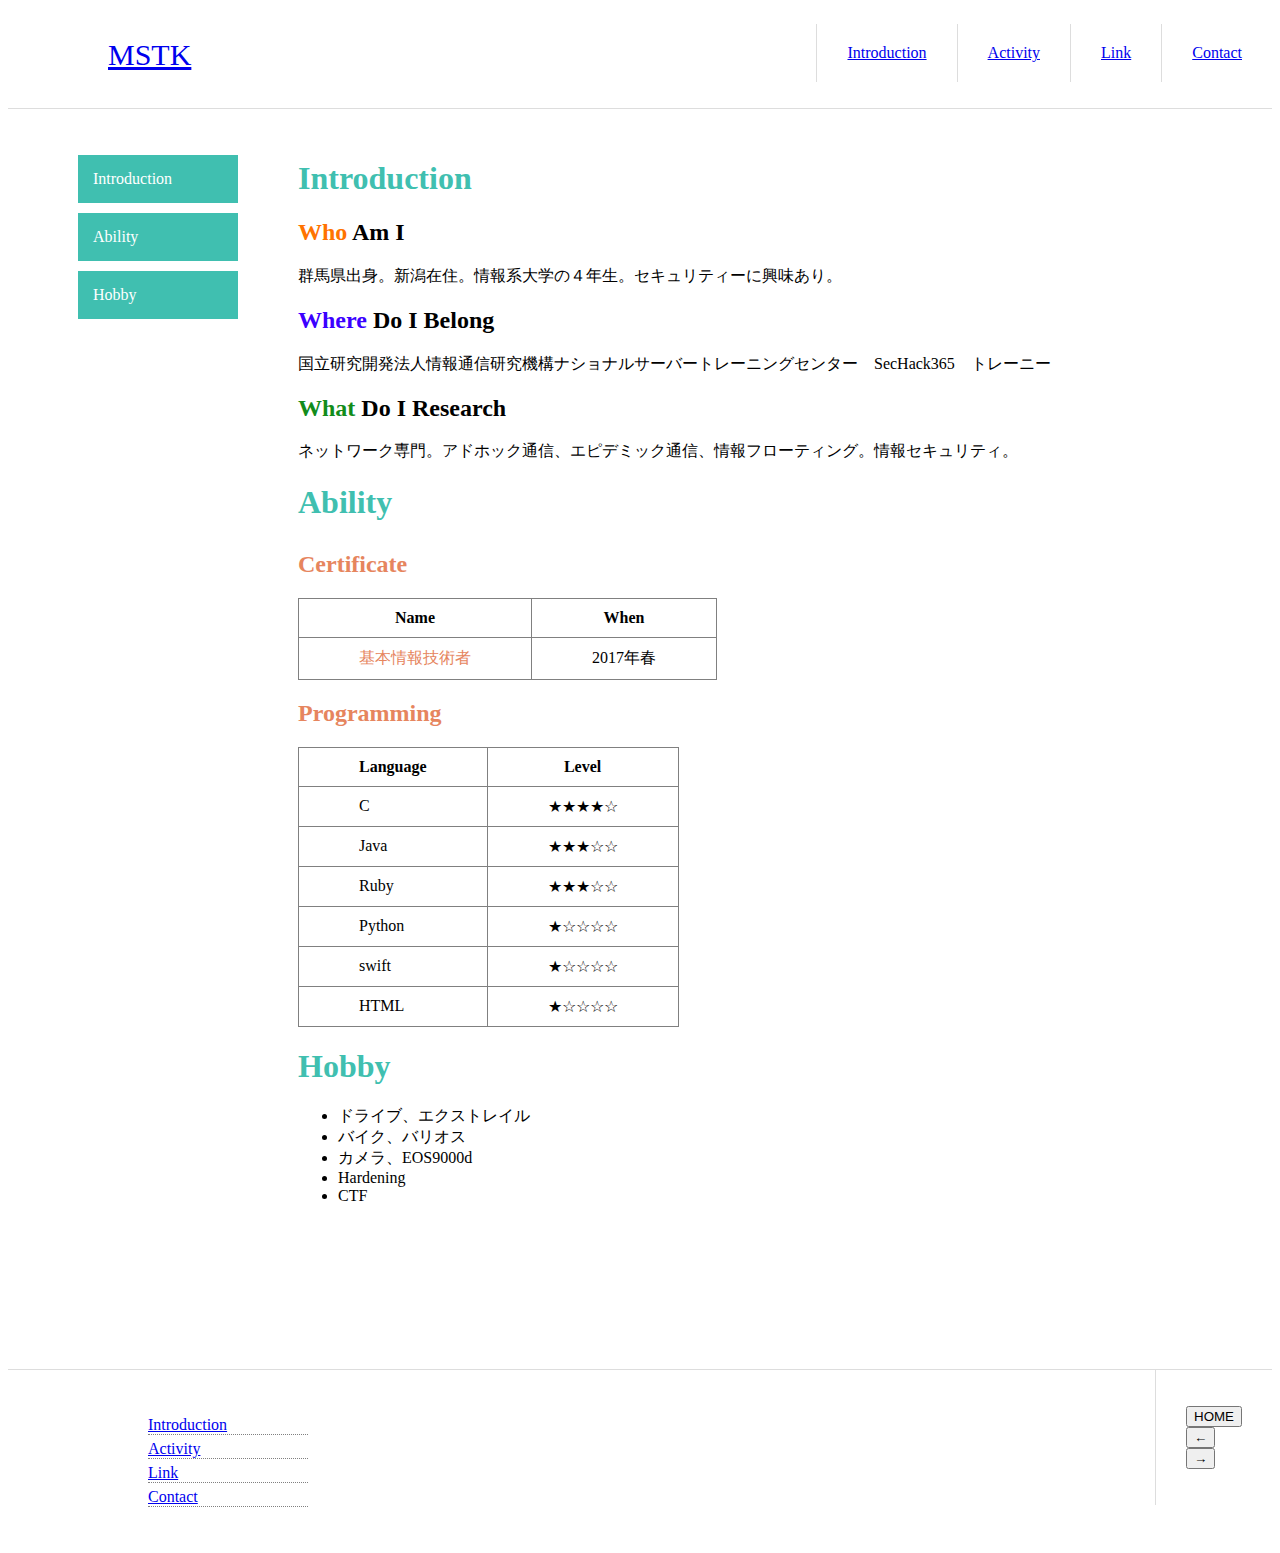
<file: index.html>
<!DOCTYPE html>
<html>

<!-- head -->
<head>
  <meta charset="utf-8">
  <title>むろちゃん</title>
  <link rel="stylesheet" href="stylesheet.css">
</head>

<!-- body -->
<body>

  <!-- header -->
  <div class="header">
    <div class="header-left"><a href="index.html">MSTK<a></div>
    <div class="header-right">
      <ul>
        <li><a href="introduction.html">Introduction</a></li>
        <li><a href="activity.html">Activity</a></li>
        <li><a href="link.html">Link</a></li>
        <li><a href="contact.html">Contact</a></li>
      </ul>
    </div>
  </div>

  <!-- main -->
  <div class="main">

    <!-- sidebar -->
    <div class="sidebar">
      <ul>
        <li>Introduction</li>
        <li>Ability</li>
        <li>Hobby</li>
      </ul>
    </div>

    <!-- contents -->
    <div class="contents">

      <!-- introduction -->
      <div class="contents-introduction">
        <h1>Introduction</h1>
        <h2><span class = "who-highlight">Who</span> Am I</h2>
        <p>群馬県出身。新潟在住。情報系大学の４年生。セキュリティーに興味あり。</p>
        <h2><span class = "where-highlight">Where</span> Do I Belong</h2>
        <p>国立研究開発法人情報通信研究機構ナショナルサーバートレーニングセンター　SecHack365　トレーニー</p>
        <h2><span class = "what-highlight">What</span> Do I Research</h2>
        <p>ネットワーク専門。アドホック通信、エピデミック通信、情報フローティング。情報セキュリティ。</p>
      </div>

      <!-- abirity -->
      <div class="contents-ability">
        <h1>Ability</h1>
        <h2>Certificate</h2>
        <table>
          <tr><th>Name</th><th>When</th></tr>
          <tr><td class="fe-title">基本情報技術者</td><td>2017年春</td></tr>
        </table>
        <h2>Programming</h2>
        <table>
          <tr><th>Language</th><th>Level</th></tr>
          <tr><td class="c-title">C</td><td>★★★★☆</td></tr>
          <tr><td class="java-title">Java</td><td>★★★☆☆</td></tr>
          <tr><td class="ruby-title">Ruby</td><td>★★★☆☆</td></tr>
          <tr><td class="python-title">Python</td><td>★☆☆☆☆</td></tr>
          <tr><td class="swift-title">swift</td><td>★☆☆☆☆</td></tr>
          <tr><td class="html-title">HTML</td><td>★☆☆☆☆</td></tr>
        </table>
      </div>

      <!-- hobby -->
      <div class="contents-hobby">
        <h1>Hobby</h1>
        <ul>
          <li>ドライブ、エクストレイル</li>
          <li>バイク、バリオス</li>
          <li>カメラ、EOS9000d</li>
          <li>Hardening</li>
          <li>CTF</li>
        </ul>
      </div>
    </div>
  </div>

  <!-- footer -->
  <div class="footer">
    <div class="footer-left">
      <ul>
        <li><a href = "introduction.html">Introduction</a></li>
        <li><a href = "activity.html">Activity</a></li>
        <li><a href="link.html">Link</a></li>
        <li><a href = "contact.html">Contact</a></li>
      </ul>
    </div>
    <div class="footer-right">
      <p>
        <input type="button" value="HOME" onclick="location.href='index.html'"><br>
        <input type = "button" value = "←" onclick = "history.back()"><br>
        <input type = "button" value = "→" onclick = "history.forward()">
      </p>
    </div>
  </div>

</body>

</html>
</file>
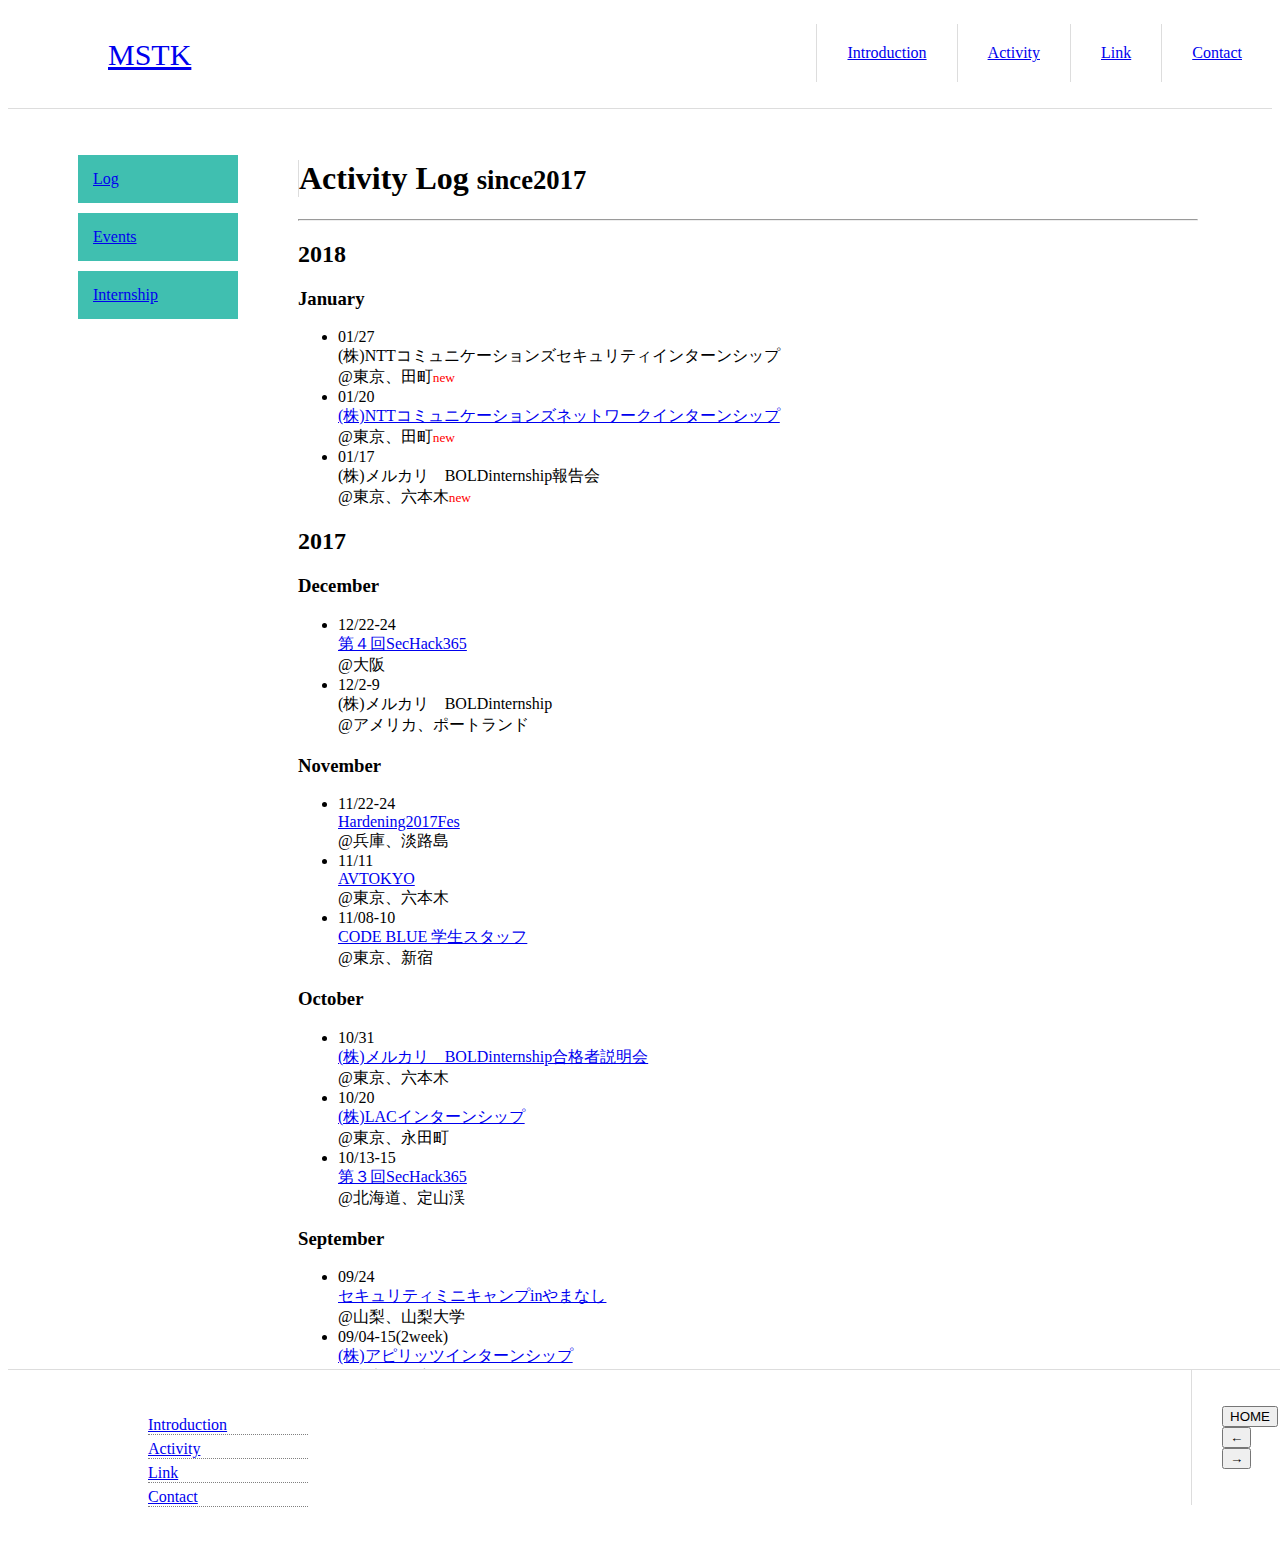
<file: activity.html>
<!DOCTYPE html>
<html>

<!-- head -->
<head>
  <meta charset="utf-8">
  <title>むろちゃん</title>
  <link rel="stylesheet" href="stylesheet.css">
</head>

<!-- body -->
<body>

  <!-- header -->
  <div class="header">
    <div class="header-left"><a href="index.html">MSTK<a></div>
    <div class="header-right">
      <ul>
        <li><a href="introduction.html">Introduction</a></li>
        <li><a href="activity.html">Activity</a></li>
        <li><a href="link.html">Link</a></li>
        <li><a href="contact.html">Contact</a></li>
      </ul>
    </div>
  </div>

  <!-- main -->
  <div class="main">

    <!-- sidebar -->
    <div class="sidebar">
      <ul>
        <li><a href = "activity.html" >Log</li>
        <li><a href = "events.html" >Events</li>
        <li><a href = "internship.html" >Internship<a></li>
      </ul>
    </div>

    <!-- log -->
    <div class = "log">
      <h1>Activity Log <small>since2017</small></h1>
      <hr>
      <h2>2018</h2>
      <h3>January</h3>
      <ul>
        <li class = "new">01/27<br>(株)NTTコミュニケーションズセキュリティインターンシップ<br>@東京、田町</li>
        <li class = "new">01/20<br><a href="http://balius-1064.hatenablog.com/entry/2018/01/24/115305">(株)NTTコミュニケーションズネットワークインターンシップ</a><br>@東京、田町</li>
        <li class = "new">01/17<br>(株)メルカリ　BOLDinternship報告会<br>@東京、六本木</li>
      </ul>
      <h2>2017</h2>
      <h3>December</h3>
      <ul>
        <li>12/22-24<br><a href="http://balius-1064.hatenablog.com/entry/2018/01/01/161850">第４回SecHack365</a><br>@大阪</li>
        <li>12/2-9<br>(株)メルカリ　BOLDinternship<br>@アメリカ、ポートランド</li>
      </ul>
      <h3>November</h3>
      <ul>
        <li>11/22-24<br><a href="http://balius-1064.hatenablog.com/entry/2018/01/02/001627">Hardening2017Fes</a><br>@兵庫、淡路島</li>
        <li>11/11<br><a href="http://balius-1064.hatenablog.com/entry/2018/01/03/120834">AVTOKYO</a><br>@東京、六本木</li>
        <li>11/08-10<br><a href="http://balius-1064.hatenablog.com/entry/2018/01/03/163909">CODE BLUE 学生スタッフ</a><br>@東京、新宿</li>
      </ul>
      <h3>October</h3>
      <ul>
        <li>10/31<br><a href="http://balius-1064.hatenablog.com/entry/2017/11/01/163947">(株)メルカリ　BOLDinternship合格者説明会</a><br>@東京、六本木</li>
        <li>10/20<br><a href="http://balius-1064.hatenablog.com/entry/2017/10/21/171951">(株)LACインターンシップ</a><br>@東京、永田町</li>
        <li>10/13-15<br><a href="http://balius-1064.hatenablog.com/entry/2017/10/24/134553">第３回SecHack365</a><br>@北海道、定山渓</li>
      </ul>
      <h3>September</h3>
      <ul>
        <li>09/24<br><a href="http://balius-1064.hatenablog.com/entry/2017/09/25/113513">セキュリティミニキャンプinやまなし</a><br>@山梨、山梨大学</li>
        <li>09/04-15(2week)<br><a href="http://balius-1064.hatenablog.com/entry/2017/09/23/180122">(株)アピリッツインターンシップ</a><br>@東京、原宿</li>
      </ul>
      <h3>August</h3>
      <ul>
        <li>08/23-25<br><a href="http://balius-1064.hatenablog.com/entry/2017/09/09/233052">第２回SecHack365</a><br>@福岡、志賀島村</li>
        <li>08/07-09(3day)<br><a href="http://balius-1064.hatenablog.com/entry/2018/01/08/192305">(株)トレンドマイクロインターンシップ</a><br>@東京、新宿</li>
      </ul>
      <h3>June</h3>
      <ul>
        <li>06/10-11<br>第１回SecHack365<br>@東京、蒲田</li>
      </ul>
      <h3>May</h3>
      <ul>
        <li>05/28<br>CTF4b(SECCON)<br>@長野</li>
        <li>05/20<br>SecHack365説明会<br>@東京</li>
        <li>05/19<br>NICT見学会<br>@東京</li>
      </ul>
      <h3>April</h3>
      <ul>
        <li>04/16<br>基本情報技術者試験<br>@新潟</li>
      </ul>
      <h3>February</h3>
      <ul>
        <li>02/23-24(2day)<br>(株)パソナテック合宿インターンシップ<br>@千葉</li>
        <li>02/13-22(2week)<br>(株)アクロビジョンインターンシップ<br>@東京、池袋</li>
      </ul>
    </div>

    <!-- footer -->
    <div class="footer">
      <div class="footer-left">
        <ul>
          <li><a href="introduction.html">Introduction</a></li>
          <li><a href="activity.html">Activity</a></li>
          <li><a href="link.html">Link</a></li>
          <li><a href="contact.html">Contact</a></li>
        </ul>
      </div>
      <div class="footer-right">
        <p>
          <input type="button" value="HOME" onclick="location.href='index.html'"><br>
          <input type = "button" value = "←" onclick = "history.back()"><br>
          <input type = "button" value = "→" onclick = "history.forward()">
        </p>
      </div>
    </div>

  </div>

</body>

</html>
</file>
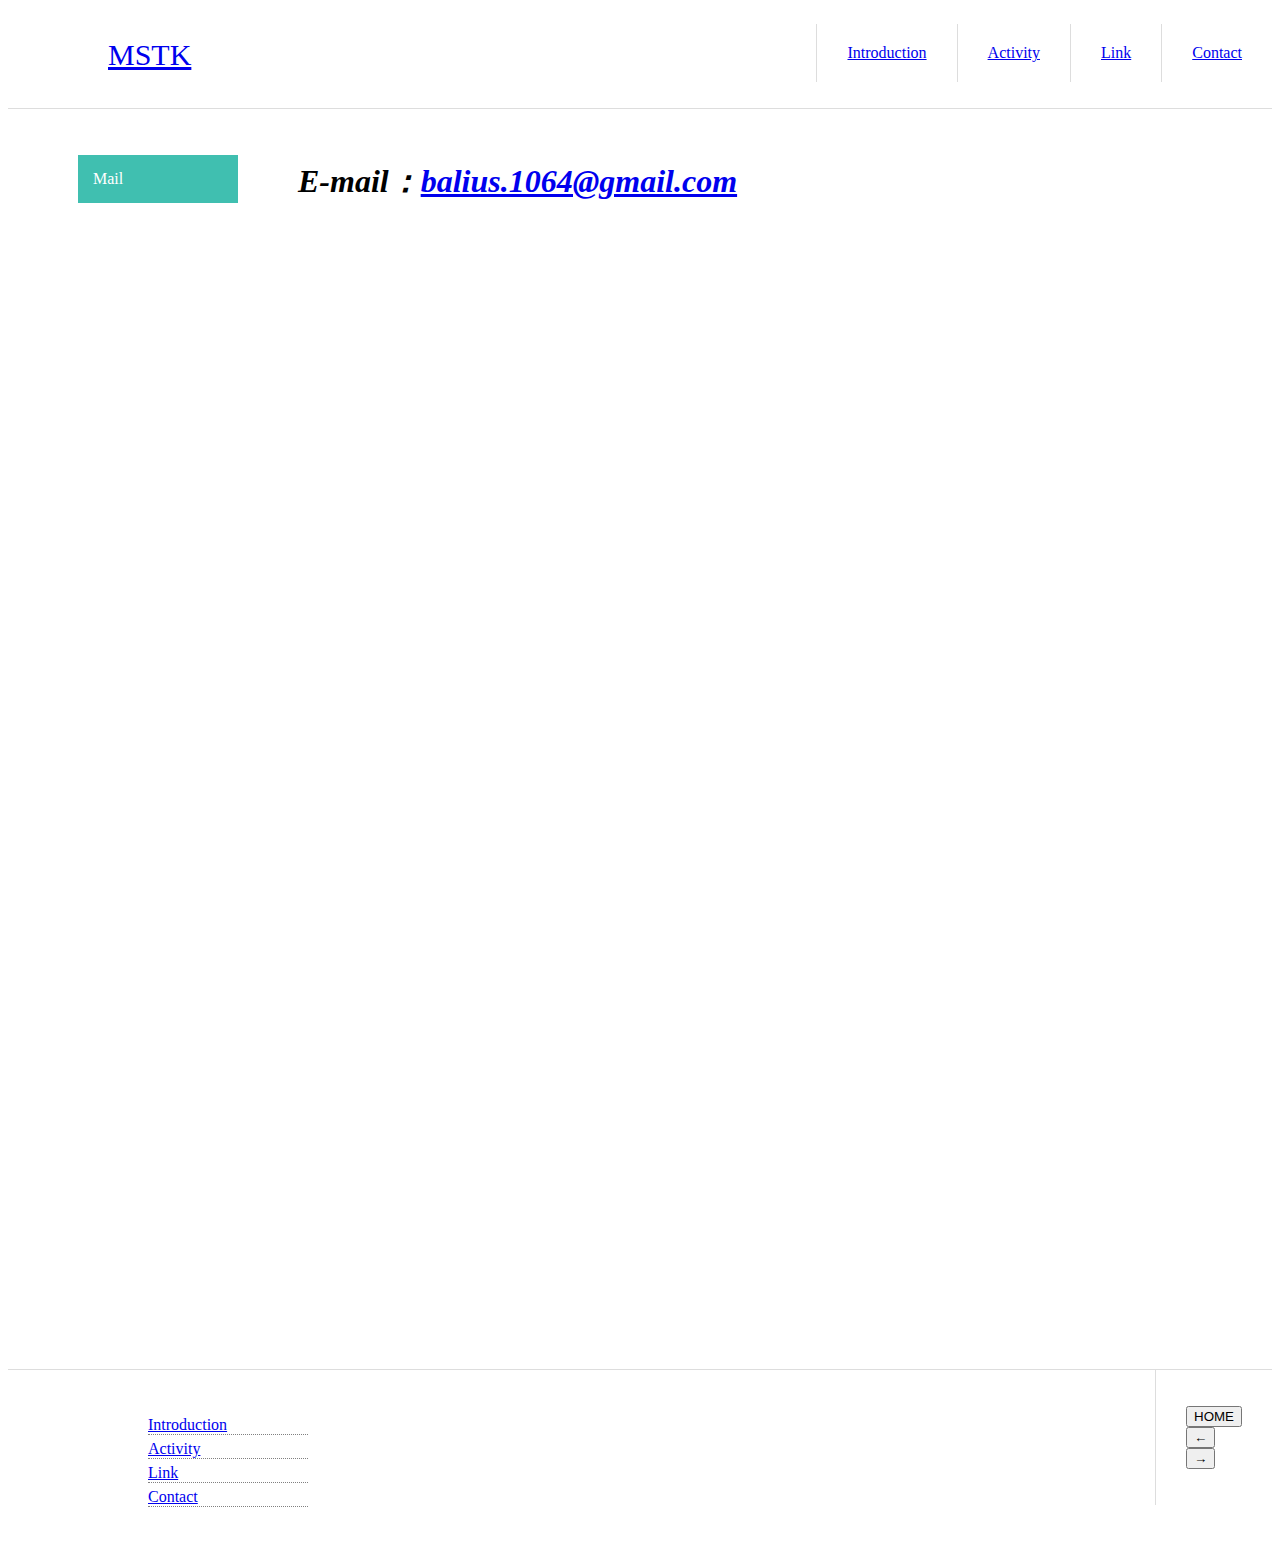
<file: contact.html>
<!DOCTYPE html>
<html>

<!-- head -->
<head>
  <meta charset="utf-8">
  <title>むろちゃん</title>
  <link rel="stylesheet" href="stylesheet.css">
</head>

<!-- body -->
<body>

  <!-- header -->
  <div class="header">
    <div class="header-left"><a href="index.html">MSTK<a></div>
    <div class="header-right">
      <ul>
        <li><a href="introduction.html">Introduction</a></li>
        <li><a href="activity.html">Activity</a></li>
        <li><a href="link.html">Link</a></li>
        <li><a href="contact.html">Contact</a></li>
      </ul>
    </div>
  </div>

  <!-- main -->
  <div class="main">

    <!-- sidebar-->
    <div class="sidebar">
      <ul>
        <li>Mail</li>
      </ul>
    </div>

    <!-- contact -->
    <div class = "contact">
      <address>
        <h1>E-mail：<a href = "mailto:balius.1064@gmail.com">balius.1064@gmail.com</a></h1>
      </address>
    </div>
  </div>

  <!-- footer -->
  <div class="footer">
    <div class="footer-left">
      <ul>
        <li><a href="introduction.html">Introduction</a></li>
        <li><a href="activity.html">Activity</a></li>
        <li><a href="link.html">Link</a></li>
        <li><a href="contact.html">Contact</a></li>
      </ul>
    </div>
    <div class="footer-right">
      <p>
        <input type="button" value="HOME" onclick="location.href='index.html'"><br>
        <input type = "button" value = "←" onclick = "history.back()"><br>
        <input type = "button" value = "→" onclick = "history.forward()">
      </p>
    </div>
  </div>

</body>

</html>
</file>
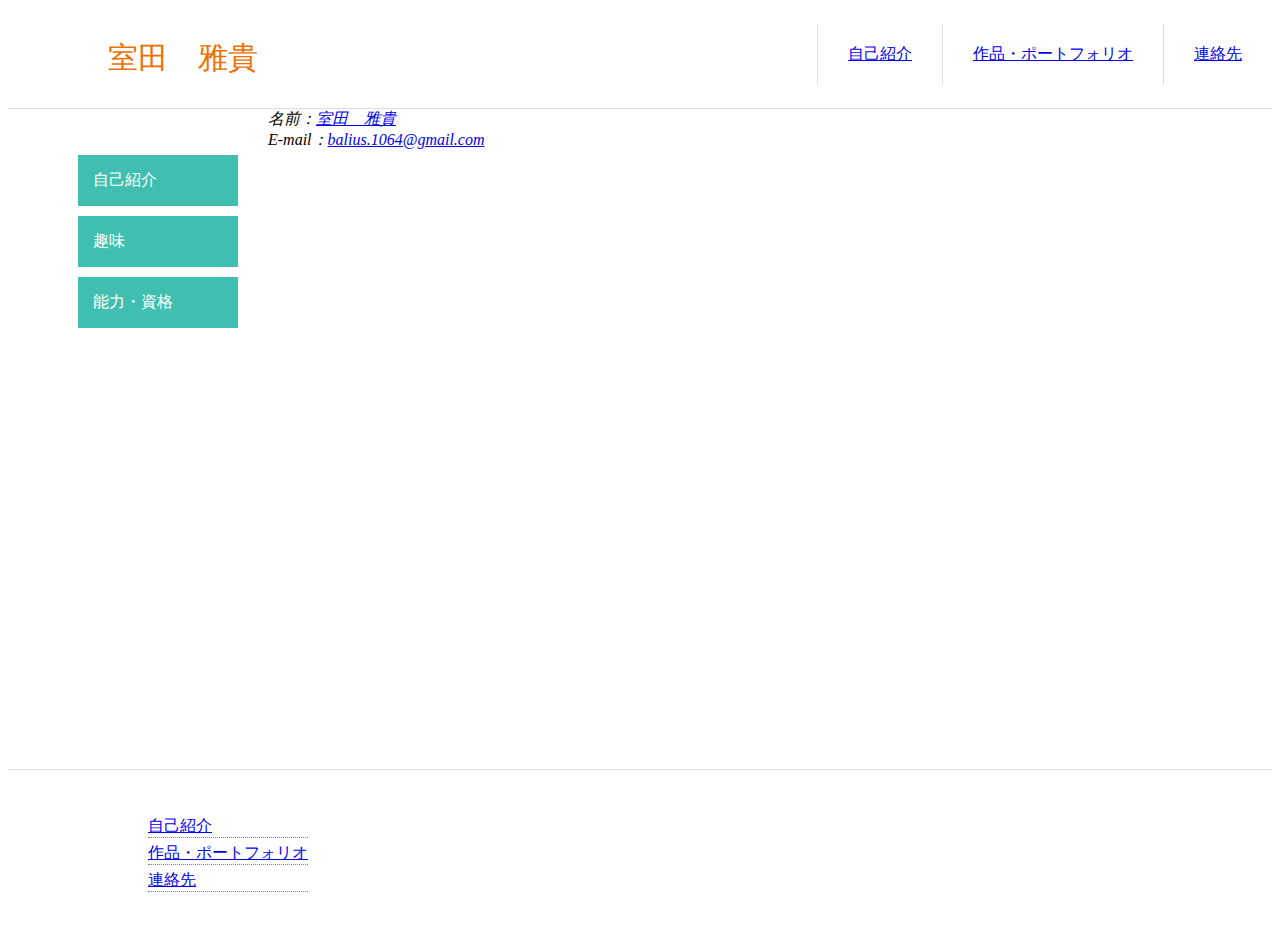
<file: document.html>
<!DOCTYPE html>
<html>

<!--Head-->
<head>
    <meta charset="utf-8">
    <title>室田　雅貴</title>
    <link rel="stylesheet" href="stylesheet.css">
</head>

<!--Body-->
<body>
    <!--Header-->
    <div class="header">
        <div class="header-left">室田　雅貴</div>
        <div class="header-right">
        <ul>
            <li><a href = "introduce.html">自己紹介</a></li>
            <li><a href = "documant.html">作品・ポートフォリオ</a></li>
            <li><a href = "reference.html">連絡先</a></li>
        </div>
    </div>
    <!--Header終了-->
    
    <!--Main-->
    <div class="main">
    <div class="sidebar">
        <ul>
            <li>自己紹介</li>
            <li>趣味</li>
            <li>能力・資格</li>
        </ul>
        </div>
    </div>
    <div class = "reference">
    <address>
    名前：<a href = "index.html">室田　雅貴</a><br>
    E-mail：<a href = "mailto:balius.1064@gmail.com">balius.1064@gmail.com</a>
    </address>
    </div>
  
    <!--Footer-->
    <div class="footer">
        <div class="footer-left">
        <ul>
        <li><a href = "introduce.html">自己紹介</a></li>
        <li><a href = "documant.html">作品・ポートフォリオ</a></li>
        <li><a href = "reference.html">連絡先</a></li>
        </ul>
        </div>
    </div>
    <!--Footerの終了-->
</body>
<!--Bodyの終了-->

</html>
</file>
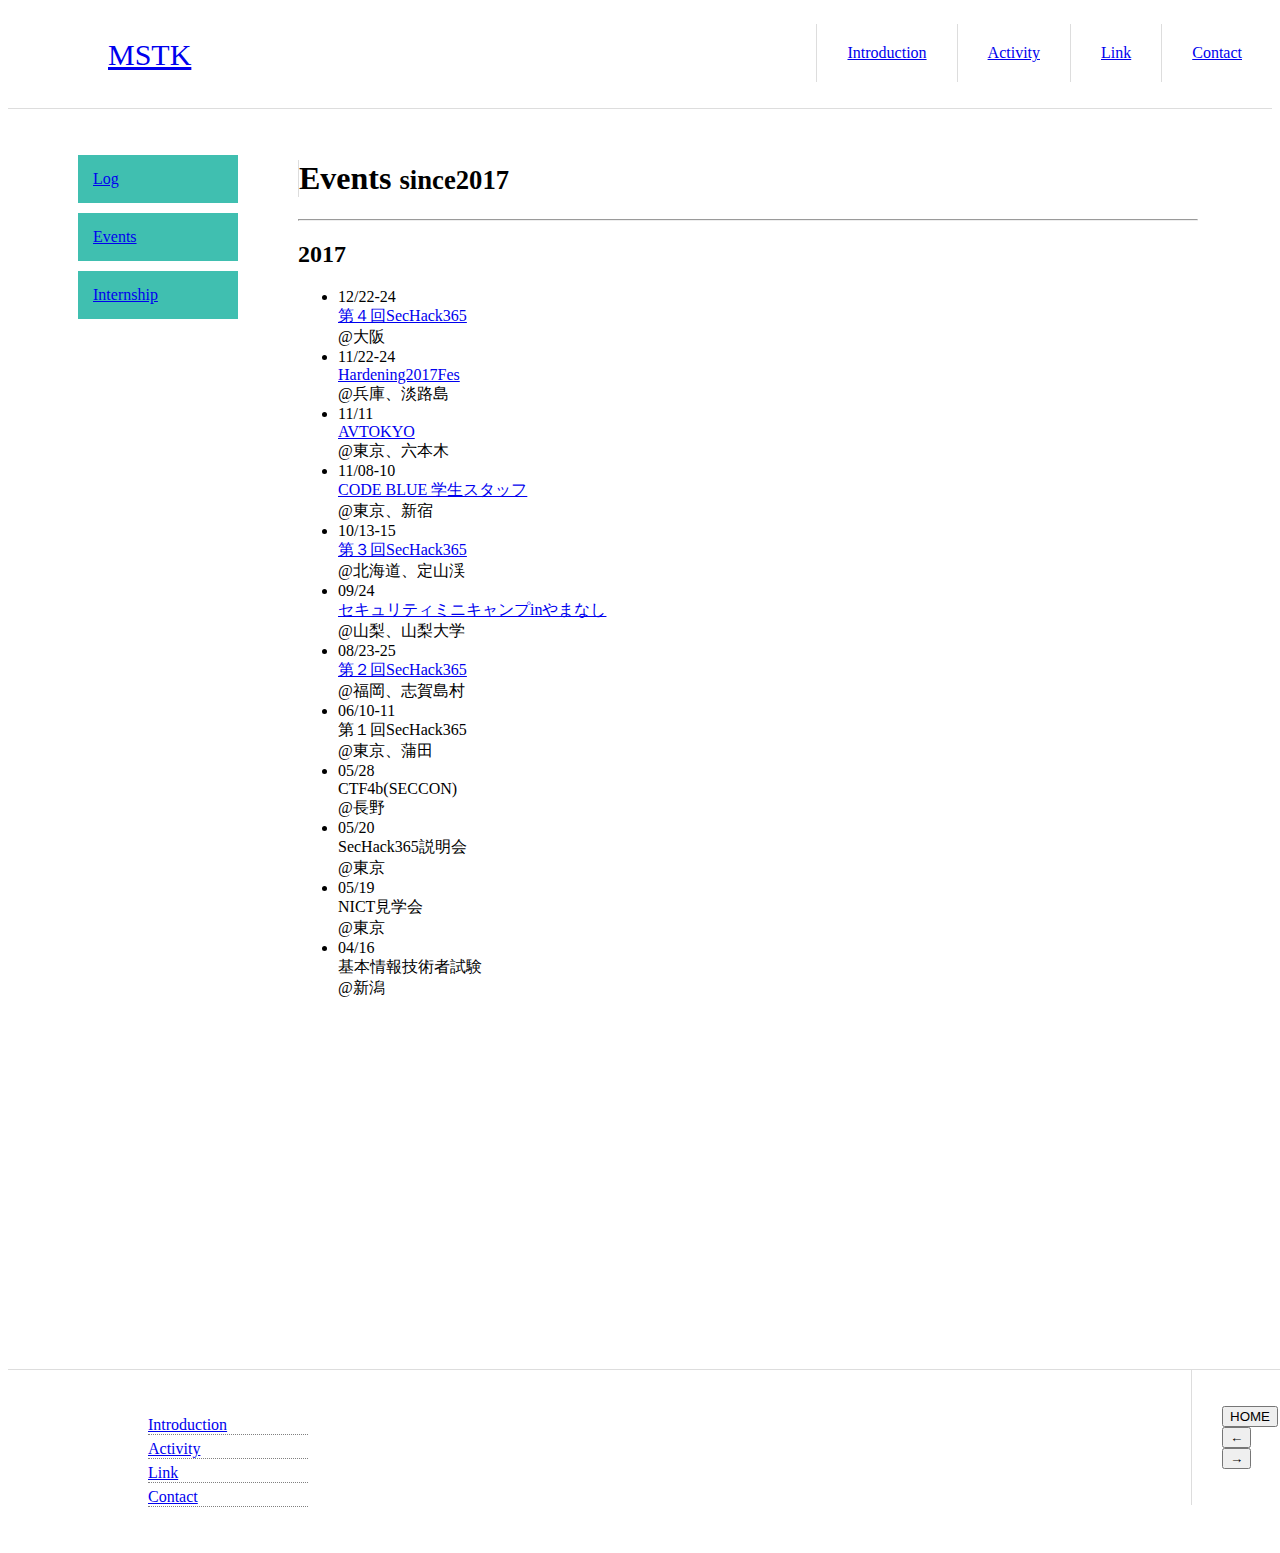
<file: events.html>
<!DOCTYPE html>
<html>

<!-- head -->
<head>
  <meta charset="utf-8">
  <title>むろちゃん</title>
  <link rel="stylesheet" href="stylesheet.css">
</head>

<!-- body -->
<body>

  <!-- header -->
  <div class="header">
    <div class="header-left"><a href="index.html">MSTK<a></div>
    <div class="header-right">
      <ul>
        <li><a href="introduction.html">Introduction</a></li>
        <li><a href="activity.html">Activity</a></li>
        <li><a href="link.html">Link</a></li>
        <li><a href="contact.html">Contact</a></li>
      </ul>
    </div>
  </div>

  <!-- main -->
  <div class="main">

    <!-- sidebar -->
    <div class="sidebar">
      <ul>
        <li><a href = "activity.html" >Log</li>
        <li><a href = "events.html" >Events</li>
        <li><a href = "internship.html" >Internship<a></li>
      </ul>
    </div>

    <!-- log -->
    <div class = "log">
      <h1>Events <small>since2017</small></h1>
      <hr>
      <h2>2017</h2>
      <ul>
        <li>12/22-24<br><a href="http://balius-1064.hatenablog.com/entry/2018/01/01/161850">第４回SecHack365</a><br>@大阪</li>
        <li>11/22-24<br><a href="http://balius-1064.hatenablog.com/entry/2018/01/02/001627">Hardening2017Fes</a><br>@兵庫、淡路島</li>
        <li>11/11<br><a href="http://balius-1064.hatenablog.com/entry/2018/01/03/120834">AVTOKYO</a><br>@東京、六本木</li>
        <li>11/08-10<br><a href="http://balius-1064.hatenablog.com/entry/2018/01/03/163909">CODE BLUE 学生スタッフ</a><br>@東京、新宿</li>
        <li>10/13-15<br><a href="http://balius-1064.hatenablog.com/entry/2017/10/24/134553">第３回SecHack365</a><br>@北海道、定山渓</li>
        <li>09/24<br><a href="http://balius-1064.hatenablog.com/entry/2017/09/25/113513">セキュリティミニキャンプinやまなし</a><br>@山梨、山梨大学</li>
        <li>08/23-25<br><a href="http://balius-1064.hatenablog.com/entry/2017/09/09/233052">第２回SecHack365</a><br>@福岡、志賀島村</li>
        <li>06/10-11<br>第１回SecHack365<br>@東京、蒲田</li>
        <li>05/28<br>CTF4b(SECCON)<br>@長野</li>
        <li>05/20<br>SecHack365説明会<br>@東京</li>
        <li>05/19<br>NICT見学会<br>@東京</li>
        <li>04/16<br>基本情報技術者試験<br>@新潟</li>
      </ul>
    </div>

    <!-- footer -->
    <div class="footer">
      <div class="footer-left">
        <ul>
          <li><a href="introduction.html">Introduction</a></li>
          <li><a href="activity.html">Activity</a></li>
          <li><a href="link.html">Link</a></li>
          <li><a href="contact.html">Contact</a></li>
        </ul>
      </div>
      <div class="footer-right">
        <p>
          <input type="button" value="HOME" onclick="location.href='index.html'"><br>
          <input type = "button" value = "←" onclick = "history.back()"><br>
          <input type = "button" value = "→" onclick = "history.forward()">
        </p>
      </div>
    </div>

  </div>

</body>

</html>
</file>
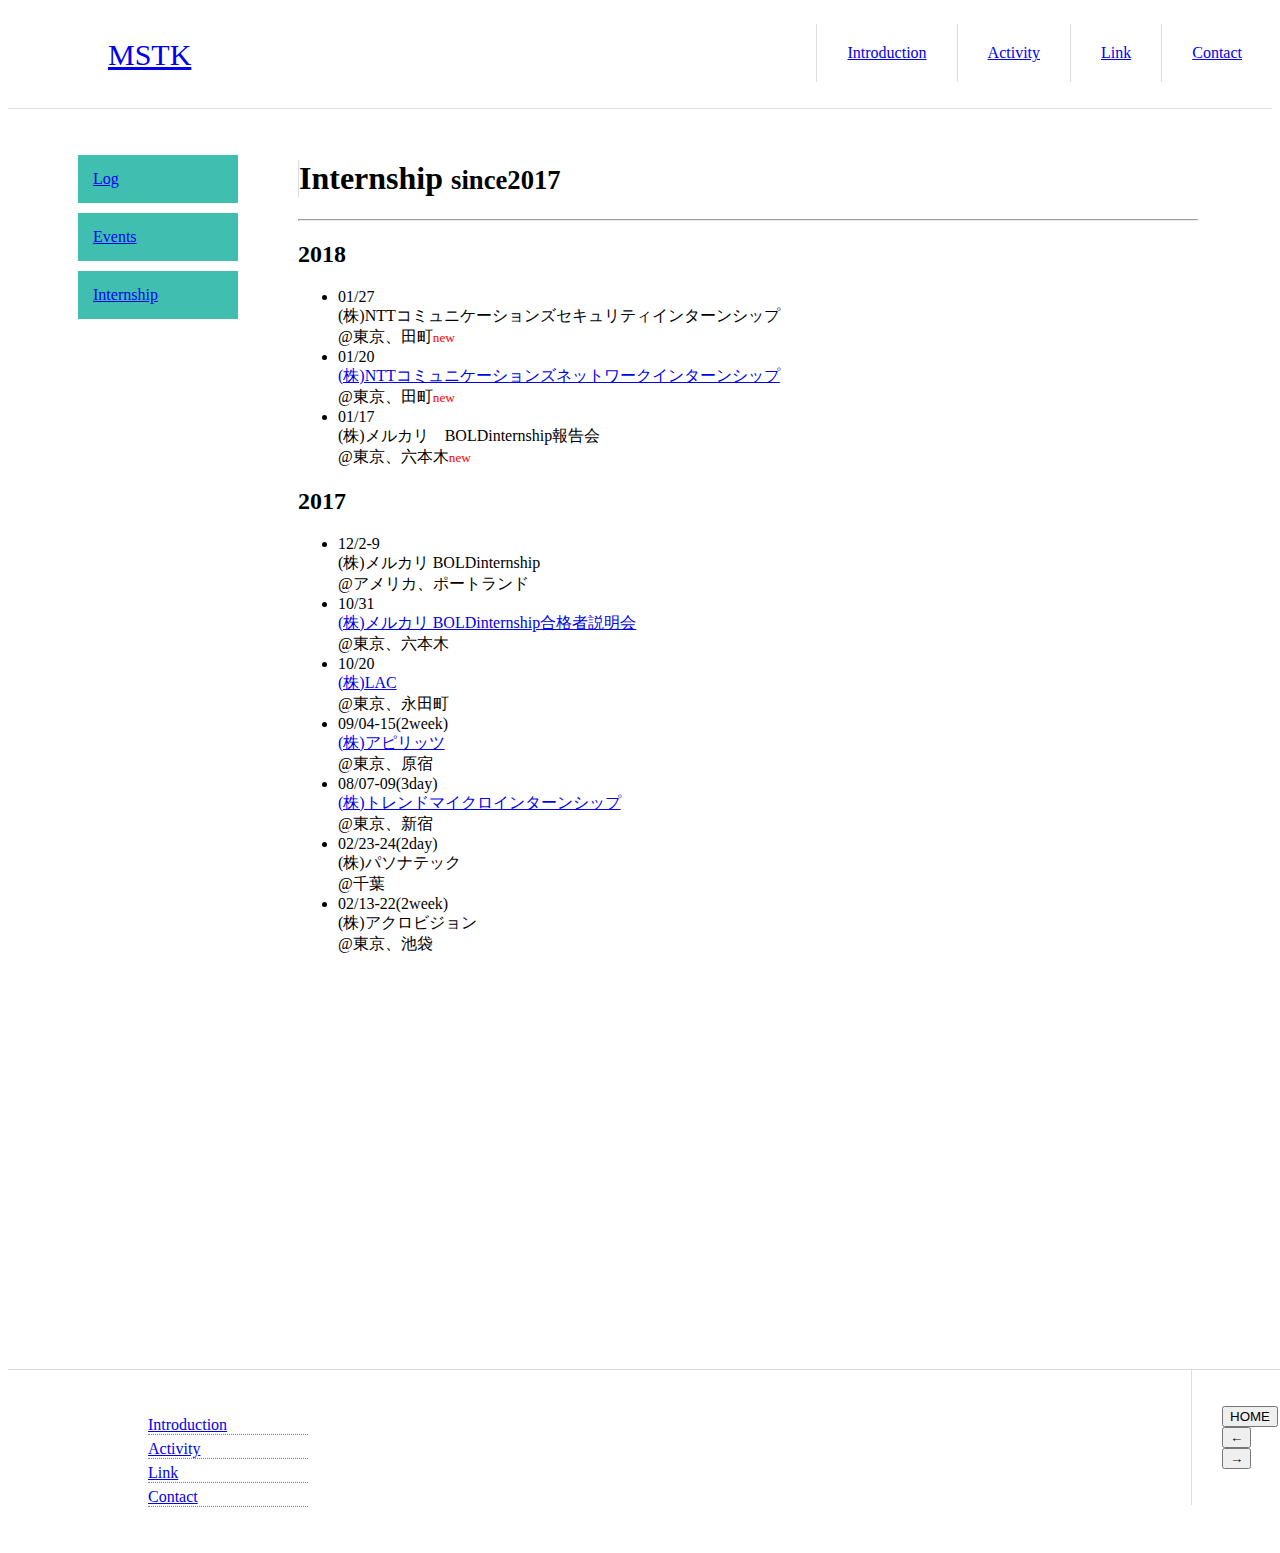
<file: internship.html>
<!DOCTYPE html>
<html>

<!-- head -->
<head>
  <meta charset="utf-8">
  <title>むろちゃん</title>
  <link rel="stylesheet" href="stylesheet.css">
</head>

<!-- body -->
<body>

  <!-- header -->
  <div class="header">
    <div class="header-left"><a href="index.html">MSTK<a></div>
    <div class="header-right">
      <ul>
        <li><a href="introduction.html">Introduction</a></li>
        <li><a href="activity.html">Activity</a></li>
        <li><a href="link.html">Link</a></li>
        <li><a href="contact.html">Contact</a></li>
      </ul>
    </div>
  </div>

  <!-- main -->
  <div class="main">

    <!-- sidebar -->
    <div class="sidebar">
      <ul>
        <li><a href = "activity.html" >Log</li>
        <li><a href = "events.html" >Events</li>
        <li><a href = "internship.html" >Internship<a></li>
      </ul>
    </div>

    <!-- log -->
    <div class = "log">
      <h1>Internship <small>since2017</small></h1>
      <hr>
      <h2>2018</h2>
      <ul>
        <li class = "new">01/27<br>(株)NTTコミュニケーションズセキュリティインターンシップ<br>@東京、田町</li>
        <li class = "new">01/20<br><a href="http://balius-1064.hatenablog.com/entry/2018/01/24/115305">(株)NTTコミュニケーションズネットワークインターンシップ</a><br>@東京、田町</li>
        <li class = "new">01/17<br>(株)メルカリ　BOLDinternship報告会<br>@東京、六本木</li>
      </ul>
      <h2>2017</h2>
      <ul>
        <li>12/2-9<br>(株)メルカリ BOLDinternship<br>@アメリカ、ポートランド</li>
        <li>10/31<br><a href="http://balius-1064.hatenablog.com/entry/2017/11/01/163947">(株)メルカリ BOLDinternship合格者説明会</a><br>@東京、六本木</li>
        <li>10/20<br><a href="http://balius-1064.hatenablog.com/entry/2017/10/21/171951">(株)LAC</a><br>@東京、永田町</li>
        <li>09/04-15(2week)<br><a href="http://balius-1064.hatenablog.com/entry/2017/09/23/180122">(株)アピリッツ</a><br>@東京、原宿</li>
        <li>08/07-09(3day)<br><a href="http://balius-1064.hatenablog.com/entry/2018/01/08/192305">(株)トレンドマイクロインターンシップ</a><br>@東京、新宿</li>
        <li>02/23-24(2day)<br>(株)パソナテック<br>@千葉</li>
        <li>02/13-22(2week)<br>(株)アクロビジョン<br>@東京、池袋</li>
      </ul>
    </div>

    <!-- footer -->
    <div class="footer">
      <div class="footer-left">
        <ul>
          <li><a href="introduction.html">Introduction</a></li>
          <li><a href="activity.html">Activity</a></li>
          <li><a href="link.html">Link</a></li>
          <li><a href="contact.html">Contact</a></li>
        </ul>
      </div>
      <div class="footer-right">
        <p>
          <input type="button" value="HOME" onclick="location.href='index.html'"><br>
          <input type = "button" value = "←" onclick = "history.back()"><br>
          <input type = "button" value = "→" onclick = "history.forward()">
        </p>
      </div>
    </div>

  </div>

</body>

</html>
</file>
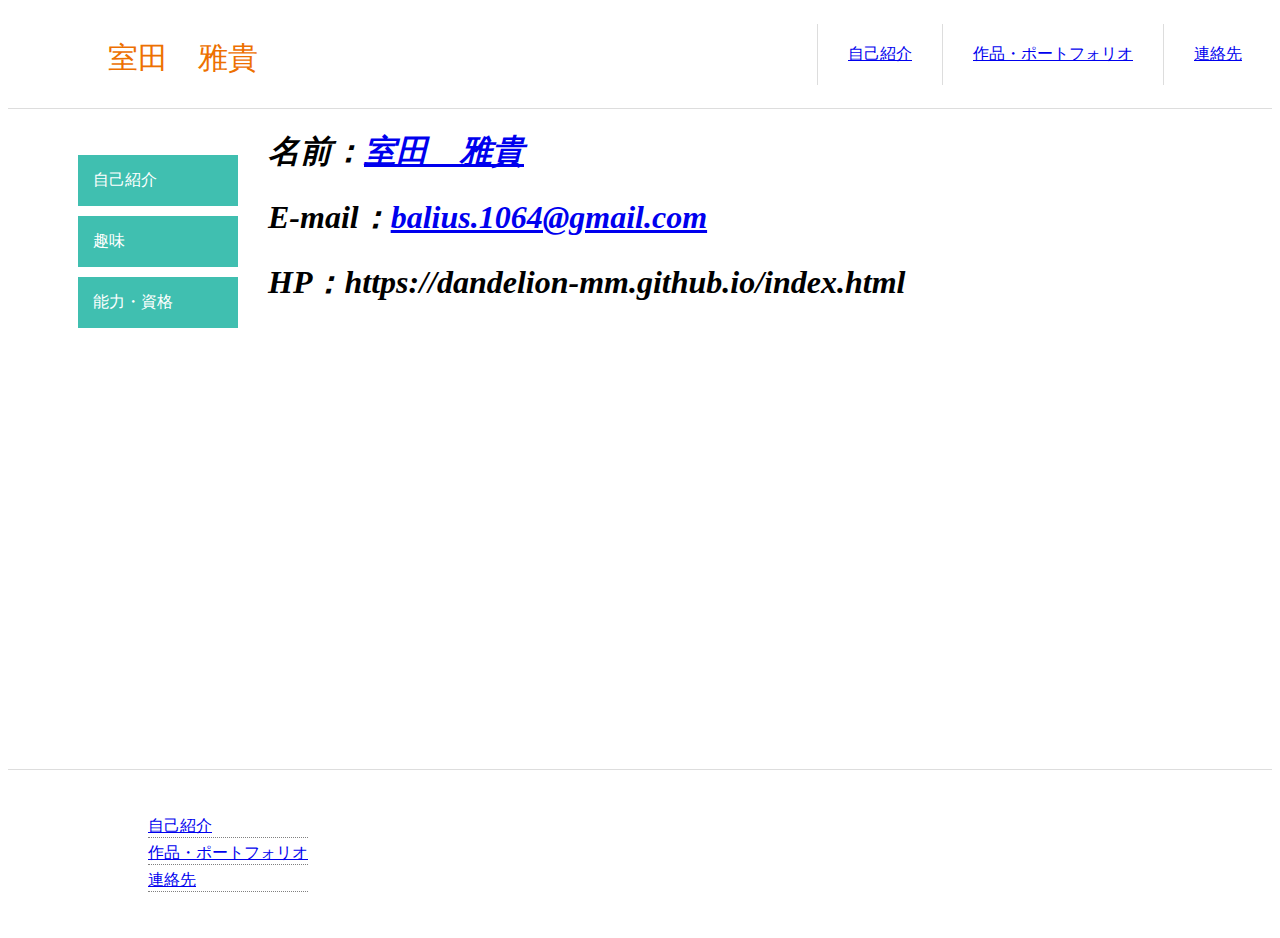
<file: introduce.html>
<!DOCTYPE html>
<html>

<!--Head-->
<head>
    <meta charset="utf-8">
    <title>室田　雅貴</title>
    <link rel="stylesheet" href="stylesheet.css">
</head>

<!--Body-->
<body>
    <!--Header-->
    <div class="header">
        <div class="header-left">室田　雅貴</div>
        <div class="header-right">
        <ul>
            <li><a href = "introduce.html">自己紹介</a></li>
            <li><a href = "documant.html">作品・ポートフォリオ</a></li>
            <li><a href = "reference.html">連絡先</a></li>
        </div>
    </div>
    <!--Header終了-->
    
    <!--Main-->
    <div class="main">
    <div class="sidebar">
        <ul>
            <li>自己紹介</li>
            <li>趣味</li>
            <li>能力・資格</li>
        </ul>
        </div>
    </div>
    <div class = "reference">
    <address>
    <h1>名前：<a href = "index.html">室田　雅貴</a><br></h1>
    <h1>E-mail：<a href = "mailto:balius.1064@gmail.com">balius.1064@gmail.com</a></h1>
    <h1>HP：https://dandelion-mm.github.io/index.html</h1>
    </address>
    </div>
  
    <!--Footer-->
    <div class="footer">
        <div class="footer-left">
        <ul>
        <li><a href = "introduce.html">自己紹介</a></li>
        <li><a href = "documant.html">作品・ポートフォリオ</a></li>
        <li><a href = "reference.html">連絡先</a></li>
        </ul>
        </div>
    </div>
    <!--Footerの終了-->
</body>
<!--Bodyの終了-->

</html>
</file>
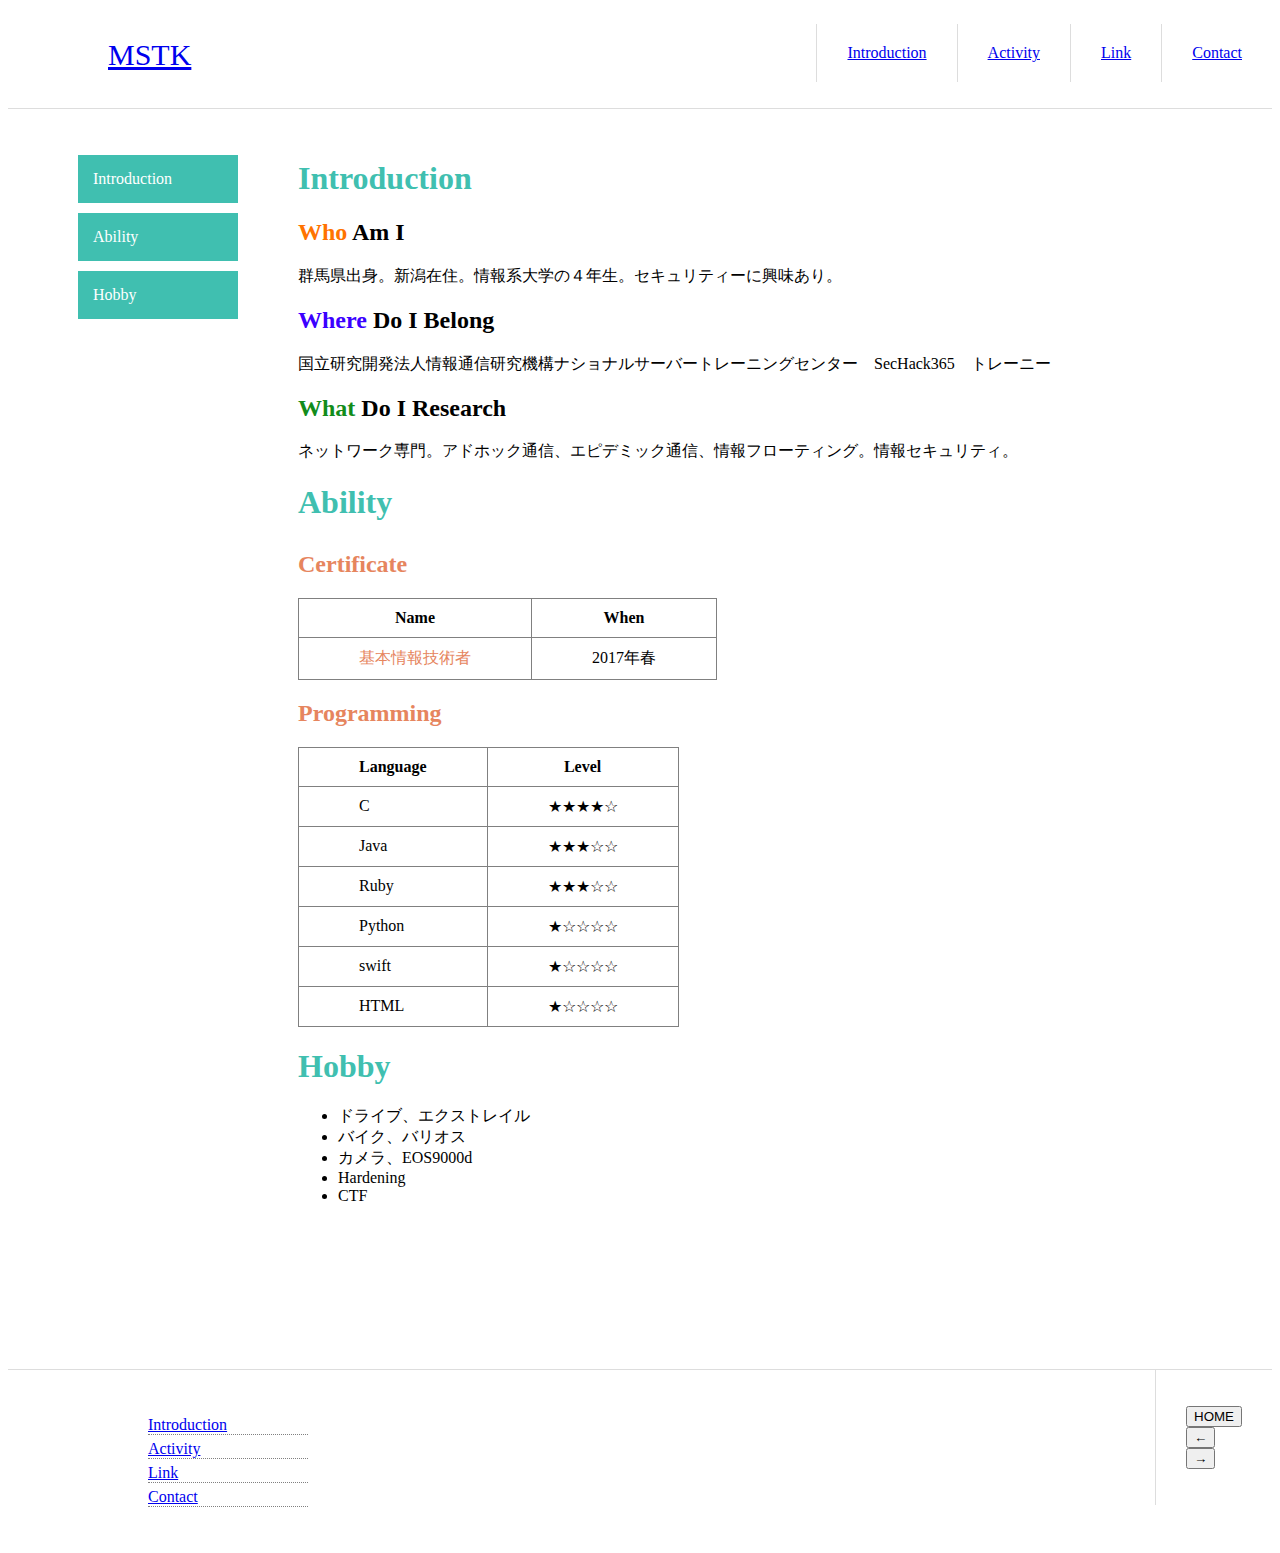
<file: introduction.html>
<!DOCTYPE html>
<html>

<!-- head -->
<head>
  <meta charset="utf-8">
  <title>むろちゃん</title>
  <link rel="stylesheet" href="stylesheet.css">
</head>

<!-- body -->
<body>

  <!-- header -->
  <div class="header">
    <div class="header-left"><a href="index.html">MSTK<a></div>
    <div class="header-right">
      <ul>
        <li><a href="introduction.html">Introduction</a></li>
        <li><a href="activity.html">Activity</a></li>
        <li><a href="link.html">Link</a></li>
        <li><a href="contact.html">Contact</a></li>
      </ul>
    </div>
  </div>

  <!-- main -->
  <div class="main">

    <!-- sidebar -->
    <div class="sidebar">
      <ul>
        <li>Introduction</li>
        <li>Ability</li>
        <li>Hobby</li>
      </ul>
    </div>

    <!-- contents -->
    <div class="contents">

      <!-- introduction -->
      <div class="contents-introduction">
        <h1>Introduction</h1>
        <h2><span class = "who-highlight">Who</span> Am I</h2>
        <p>群馬県出身。新潟在住。情報系大学の４年生。セキュリティーに興味あり。</p>
        <h2><span class = "where-highlight">Where</span> Do I Belong</h2>
        <p>国立研究開発法人情報通信研究機構ナショナルサーバートレーニングセンター　SecHack365　トレーニー</p>
        <h2><span class = "what-highlight">What</span> Do I Research</h2>
        <p>ネットワーク専門。アドホック通信、エピデミック通信、情報フローティング。情報セキュリティ。</p>
      </div>

      <!-- abirity -->
      <div class="contents-ability">
        <h1>Ability</h1>
        <h2>Certificate</h2>
        <table>
          <tr><th>Name</th><th>When</th></tr>
          <tr><td class="fe-title">基本情報技術者</td><td>2017年春</td></tr>
        </table>
        <h2>Programming</h2>
        <table>
          <tr><th>Language</th><th>Level</th></tr>
          <tr><td class="c-title">C</td><td>★★★★☆</td></tr>
          <tr><td class="java-title">Java</td><td>★★★☆☆</td></tr>
          <tr><td class="ruby-title">Ruby</td><td>★★★☆☆</td></tr>
          <tr><td class="python-title">Python</td><td>★☆☆☆☆</td></tr>
          <tr><td class="swift-title">swift</td><td>★☆☆☆☆</td></tr>
          <tr><td class="html-title">HTML</td><td>★☆☆☆☆</td></tr>
        </table>
      </div>

      <!-- hobby -->
      <div class="contents-hobby">
        <h1>Hobby</h1>
        <ul>
          <li>ドライブ、エクストレイル</li>
          <li>バイク、バリオス</li>
          <li>カメラ、EOS9000d</li>
          <li>Hardening</li>
          <li>CTF</li>
        </ul>
      </div>
    </div>
  </div>

  <!-- footer -->
  <div class="footer">
    <div class="footer-left">
      <ul>
        <li><a href="introduction.html">Introduction</a></li>
        <li><a href="activity.html">Activity</a></li>
        <li><a href="link.html">Link</a></li>
        <li><a href="contact.html">Contact</a></li>
      </ul>
    </div>
    <div class="footer-right">
      <p>
        <input type="button" value="HOME" onclick="location.href='index.html'"><br>
        <input type = "button" value = "←" onclick = "history.back()"><br>
        <input type = "button" value = "→" onclick = "history.forward()">
      </p>
    </div>
  </div>

</body>

</html>
</file>
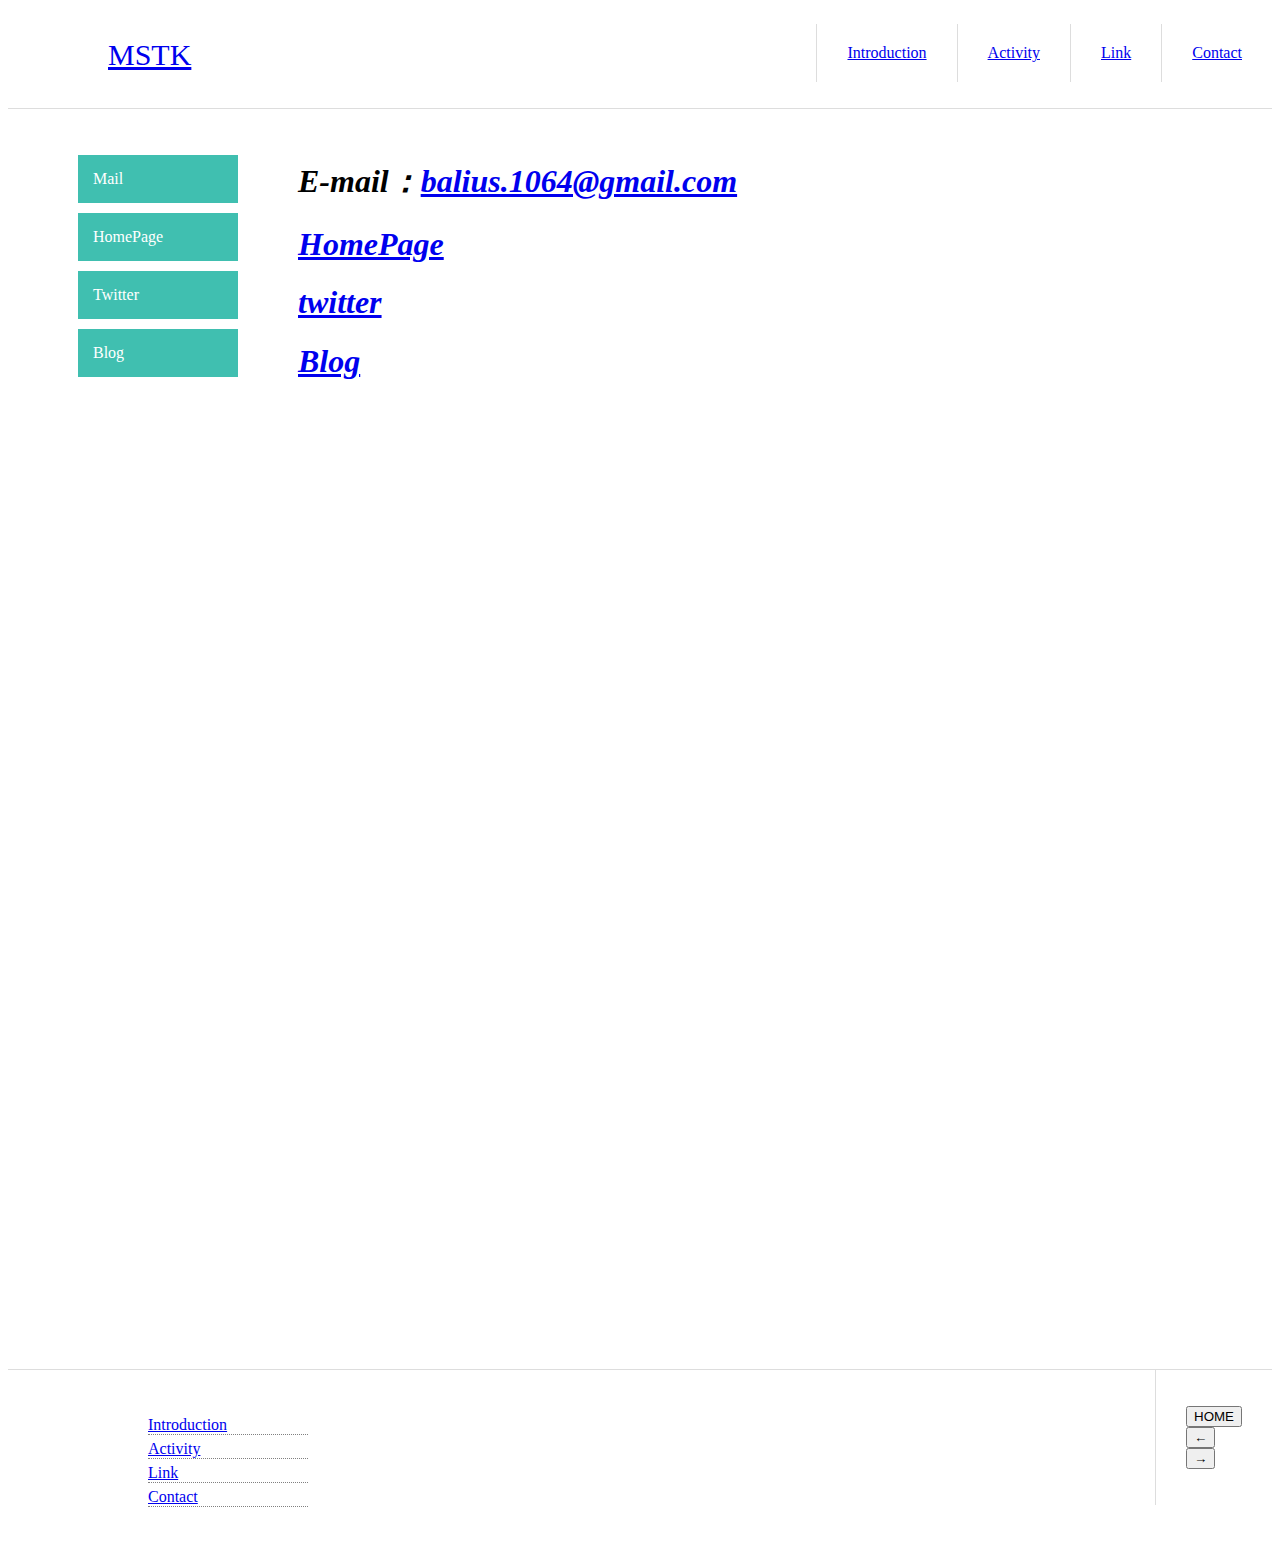
<file: link.html>
<!DOCTYPE html>
<html>

<!-- head -->
<head>
  <meta charset="utf-8">
  <title>むろちゃん</title>
  <link rel="stylesheet" href="stylesheet.css">
</head>

<!-- body -->
<body>

  <!-- header -->
  <div class="header">
    <div class="header-left"><a href="index.html">MSTK<a></div>
    <div class="header-right">
      <ul>
        <li><a href="introduction.html">Introduction</a></li>
        <li><a href="activity.html">Activity</a></li>
        <li><a href="link.html">Link</a></li>
        <li><a href="contact.html">Contact</a></li>
      </ul>
    </div>
  </div>

  <!-- main -->
  <div class="main">

    <!-- sidebar -->
    <div class="sidebar">
      <ul>
        <li>Mail</li>
        <li>HomePage</li>
        <li>Twitter</li>
        <li>Blog</li>
      </ul>
    </div>

    <div class = "contact">
      <address>
        <h1>E-mail：<a href = "mailto:balius.1064@gmail.com">balius.1064@gmail.com</a></h1>
        <h1><a href = "http://dandelion-mm.github.io/index.html">HomePage</a></h1>
        <h1><a href = "http://twitter.com/Balius1064">twitter</a></h1>
        <h1><a href = "http://balius-1064.hatenablog.com">Blog</a></h1>
      </address>
    </div>
  </div>

  <!-- footer -->
  <div class="footer">
    <div class="footer-left">
      <ul>
        <li><a href="introduction.html">Introduction</a></li>
        <li><a href="activity.html">Activity</a></li>
        <li><a href="link.html">Link</a></li>
        <li><a href="contact.html">Contact</a></li>
      </ul>
    </div>
    <div class="footer-right">
      <p>
        <input type="button" value="HOME" onclick="location.href='index.html'"><br>
        <input type = "button" value = "←" onclick = "history.back()"><br>
        <input type = "button" value = "→" onclick = "history.forward()">
      </p>
    </div>
  </div>

</body>

</html>
</file>
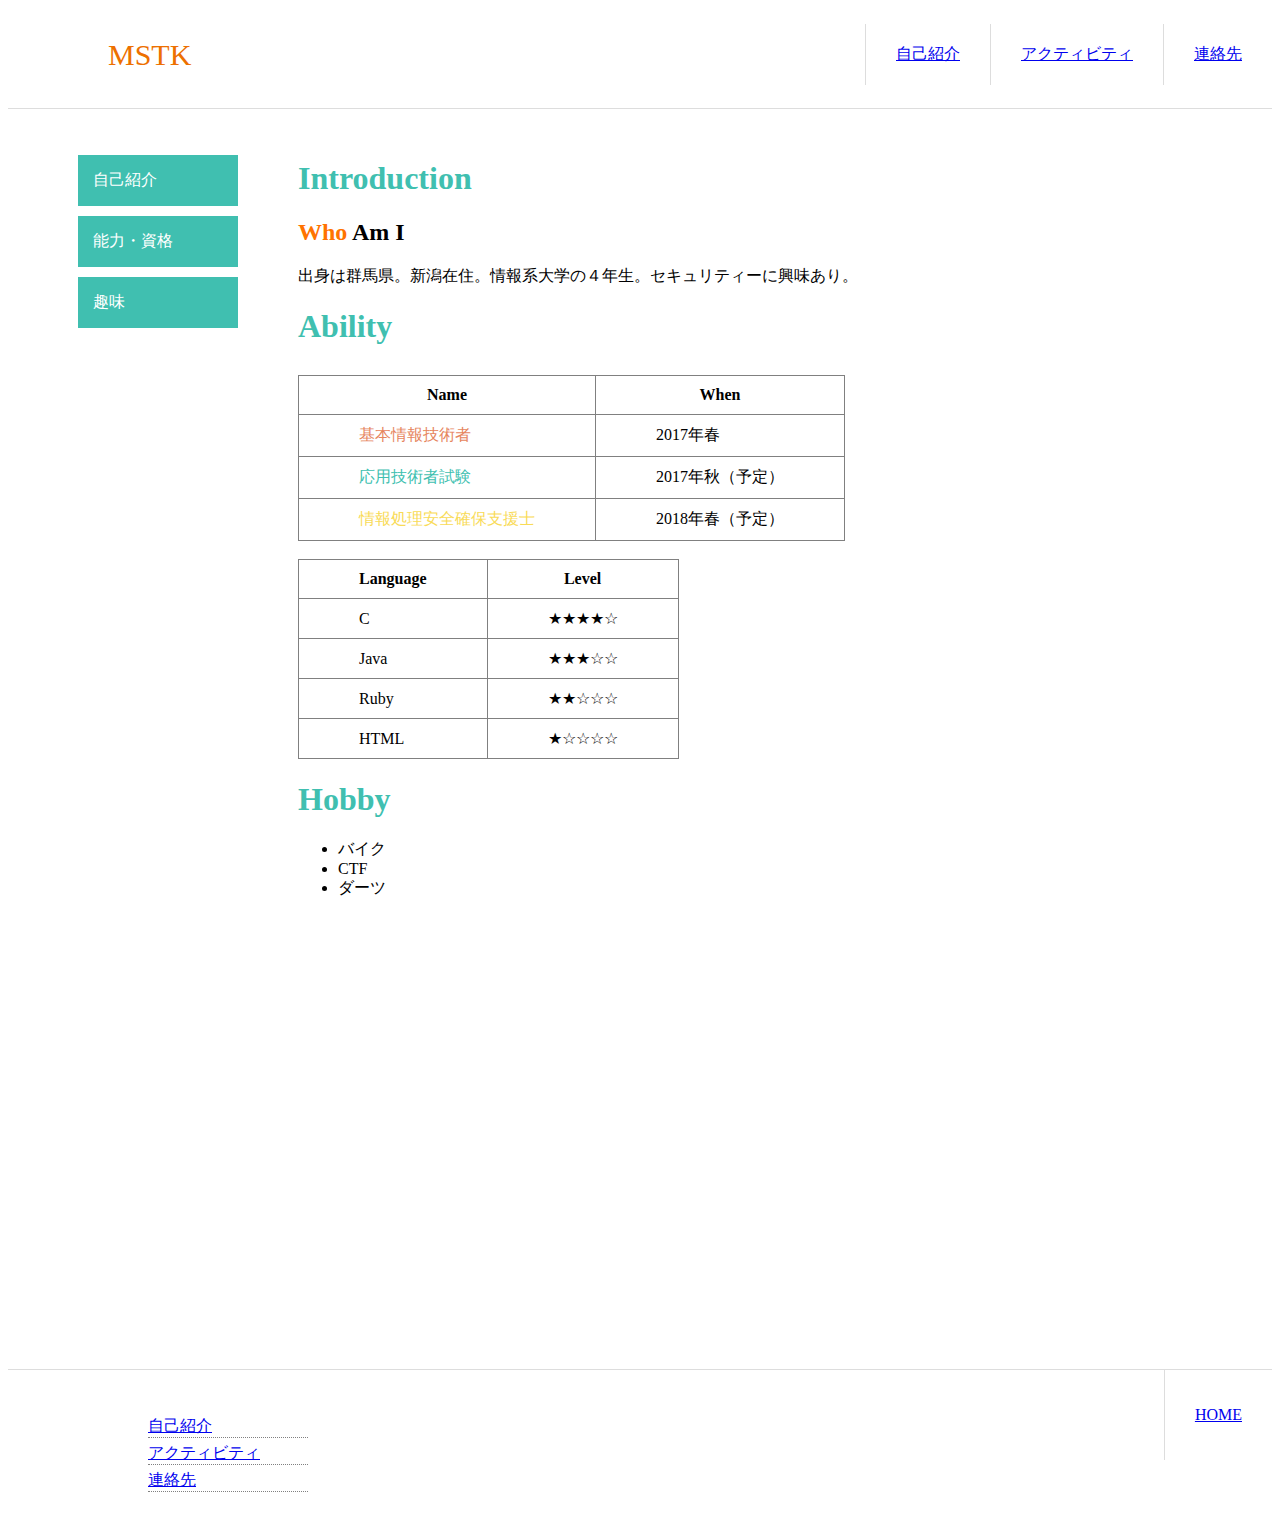
<file: reference.html>
<!DOCTYPE html>
<html>

  <!--Head-->
  <head>
    <meta charset="utf-8">
    <title>MSTK</title>
    <link rel="stylesheet" href="stylesheet.css">
  </head>
  
  <!--Body-->
  <body>
    <!--Header-->
    <div class="header">
      <div class="header-left">MSTK</div>
      <div class="header-right">
        <ul>
          <li><a href="introduction.html">自己紹介</a></li>
          <li><a href="activity.html">アクティビティ</a></li>
          <li><a href="contact.html">連絡先</a></li>
        </ul>
      </div>
    </div>
    <!--Header終了-->
    
    <!--Main-->
    <div class="main">
      <div class="sidebar">
        <ul>
          <li>自己紹介</li>
          <li>能力・資格</li>
          <li>趣味</li>
        </ul>
      </div>
      
      <div class="contents">
	
        <!--自己紹介-->
        <div class="contents-introduction">
          <h1>Introduction</h1>
          <h2><span class="who-highlight">Who</span> Am I</h2>
          <p>出身は群馬県。新潟在住。情報系大学の４年生。セキュリティーに興味あり。</p>
        </div>

        <!--資格・能力-->
        <div class="contents-ability">
          <h1>Ability</h1>
          <table>
            <tr><th>Name</th><th>When</th></tr>
            <tr><td class="fe-title">基本情報技術者</td><td>2017年春</td></tr>
            <tr><td class="ap-title">応用技術者試験</td><td>2017年秋（予定）</td></tr>
            <tr><td class="sc-title">情報処理安全確保支援士</td><td>2018年春（予定）</td></tr>
          </table>
          <br>
          <table>
            <tr><th>Language</th><th>Level</th></tr>
            <tr><td class="c-title">C</td><td>★★★★☆</td></tr>
            <tr><td class="java-title">Java</td><td>★★★☆☆</td></tr>
	    <tr><td class="ruby-title">Ruby</td><td>★★☆☆☆</td></tr>
	    <tr><td class="html-title">HTML</td><td>★☆☆☆☆</td></tr>
          </table>
	</div>
	<!--趣味-->
	<div class="contents-hobby">
	  <h1>Hobby</h1>
	  <ul>
	    <li>バイク</li>
	    <li>CTF</li>
	    <li>ダーツ</li>
	  </ul>
	</div>
      </div>
    </div>

    <!--Footer-->
    <div class="footer">
      <div class="footer-left">
        <ul>
	  <li><a href = "introduction.html">自己紹介</a></li>
          <li><a href = "activity.html">アクティビティ</a></li>
          <li><a href = "contact.html">連絡先</a></li>
        </ul>
      </div>
      <div class="footer-right">
	<p><a href = "index.html">HOME</a></p>
      </div>
    </div>
    <!--Footerの終了-->

  </body>
  <!--Bodyの終了-->

</html>
</file>
<file: stylesheet.css>
/* header */

.header {
  height: 100px;
  border-bottom: 1px solid #dddddd;
}

.header-left {
  float: left;
  padding: 30px 100px;
  color: #ED7000;
  font-size: 30px;
}

.header-right {
  float: right;
  color: #808080;
}

.header-right li {
  list-style: none;
  float: left;
  padding: 20px 30px;
  border-left: 1px solid #dddddd;
}



.selected {
  color: #ED7000;
}

.main {
  width: 1300px;
}

/* footer */

.footer {
  height: 100px;
  clear: left;
  border-top: 1px solid #dddddd;
}

.footer-left {
  float: left;
  width: 200px;
  padding: 30px 100px;
}

.footer-left li {
  list-style: none;
  margin-bottom: 5px;
  color :#808080;
  border-bottom : 1px dotted #808080;
}

.footer-right{
  float:right;
  padding: 20px 30px;
  border-left: 1px solid #dddddd;
}

.like-box {
  float: left;
  padding: 30px;
}

.sidebar {
  height: 600px;
  width: 200px;
  float: left;
  padding: 30px;
}

.sidebar li {
  color: white;
  background-color: #40bfb0;
  padding: 15px;
  margin-bottom: 10px;
}

.contents {
  height: 1200px;
  width: 900px;
  float: left;
  padding: 30px;
}

.contents h1 {
  color: #40BFB0;
}

.contents-introduce {
  height: 300px;
  color: #808080;
}

.contents-introduce h1 {
  margin-bottom: 30px;
}

.contents-introduce-item {
  width: 100px;
  float: left;
  padding-right: 30px;
}

.contents-introduce-item h2 {
  margin-bottom: 10px;
}

.who-highlight {
  color: #ff7300;
}

.where-highlight {
  color: #3b00ff;
}

.what-highlight {
  color: #128c1a;
}

.contents-ability h2{
  color: #e6855e;
}


.contents-ability h1 {
  margin-bottom: 30px;
}

th,
td {
  padding: 10px 60px;
  border: 1px solid #808080;
}

table {
  border-collapse: collapse;
}

.fe-title {
  color: #E6855E;
}

.ap-title {
  color: #40BFB0;
}

.sc-title {
  color: #F9DB57;
}

.log {
  height: 1200px;
  width: 900px;
  float: left;
  padding: 30px;
  overflow: scroll;
}

.log h1 {
  border-left: 1px solid #dddddd;
}

.log ul li.new:after {
  content:"new";
  color: #ff0000;
  font-size: smaller;
}

/*
.log ul {
  list-style: none;
}
*/

.contact {
  height: 1200px;
  width: 900px;
  float: left;
  padding: 30px;
}
</file>
